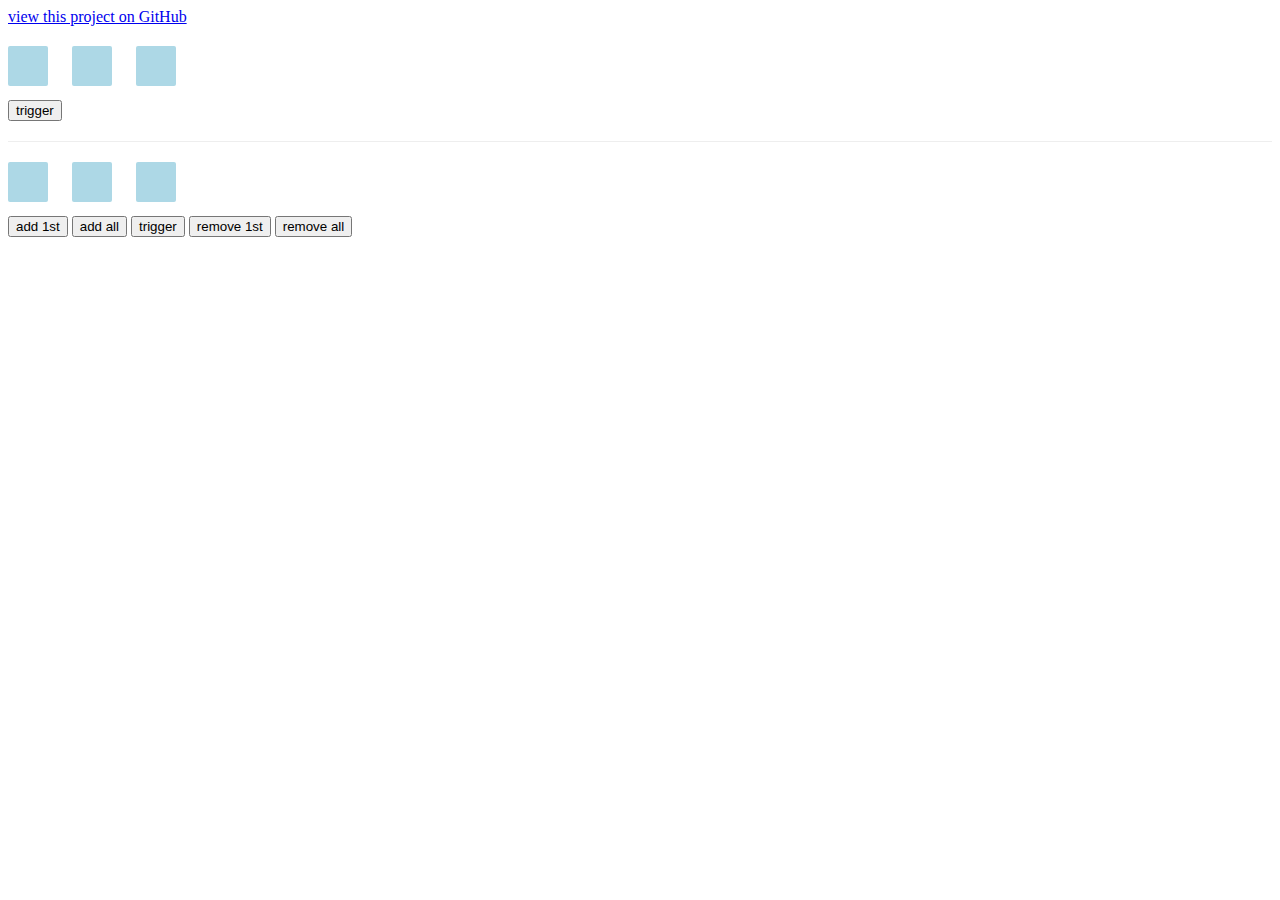
<file: index.html>
<!doctype html>
<html lang="en">
<head>
  <meta charset="utf-8">
  <meta name="description" content="Created by Mike Kavouras, notifications.js is an abstraction layer between JavaScript events and the DOM.">
  <meta name="keywords" content="notifications.js, jquery, notifications, code, javascript, mike kavouras, Mike Kavouras">

  <title>notifications.js</title>

  <link href="http://mikekavouras.com/css/mike.css" rel="stylesheet">
  <link href="style.css" rel="stylesheet">

</head>
<body>

  <a href="https://github.com/mikekavouras/notifications-js" class="github">view this project on GitHub</a>

  <div class="example example-1">
    <div class="box"></div>
    <div class="box"></div>
    <div class="box"></div>
    <div class="controls">
      <button>trigger</button>
    </div>
  </div>

  <div class="example example-2">
    <div class="box"></div>
    <div class="box"></div>
    <div class="box"></div>
    <div class="controls">
      <button>add 1st</button>
      <button>add all</button>
      <button>trigger</button>
      <button>remove 1st</button>
      <button>remove all</button>
    </div>

  </div>

  <script src="NotificationCenter.js"></script>
  <script src="script.js"></script>
</body>
</html>
</file>
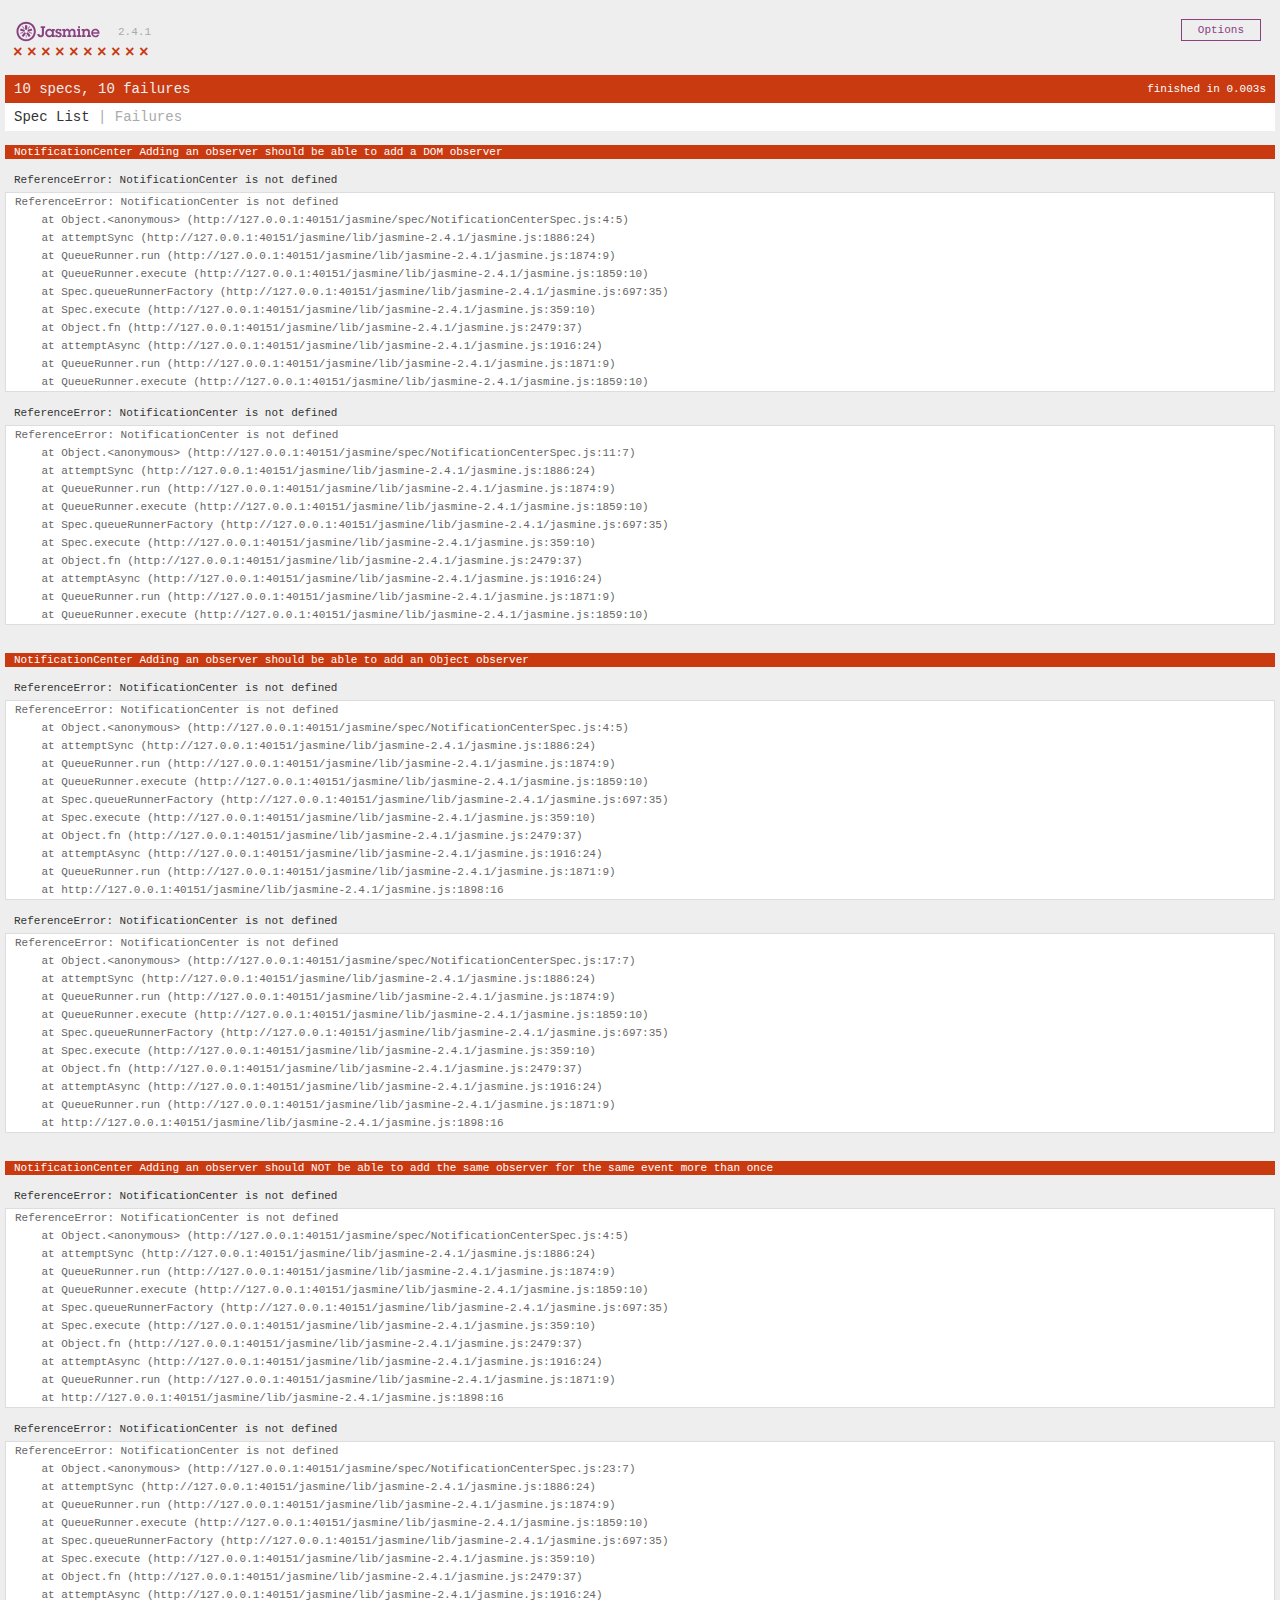
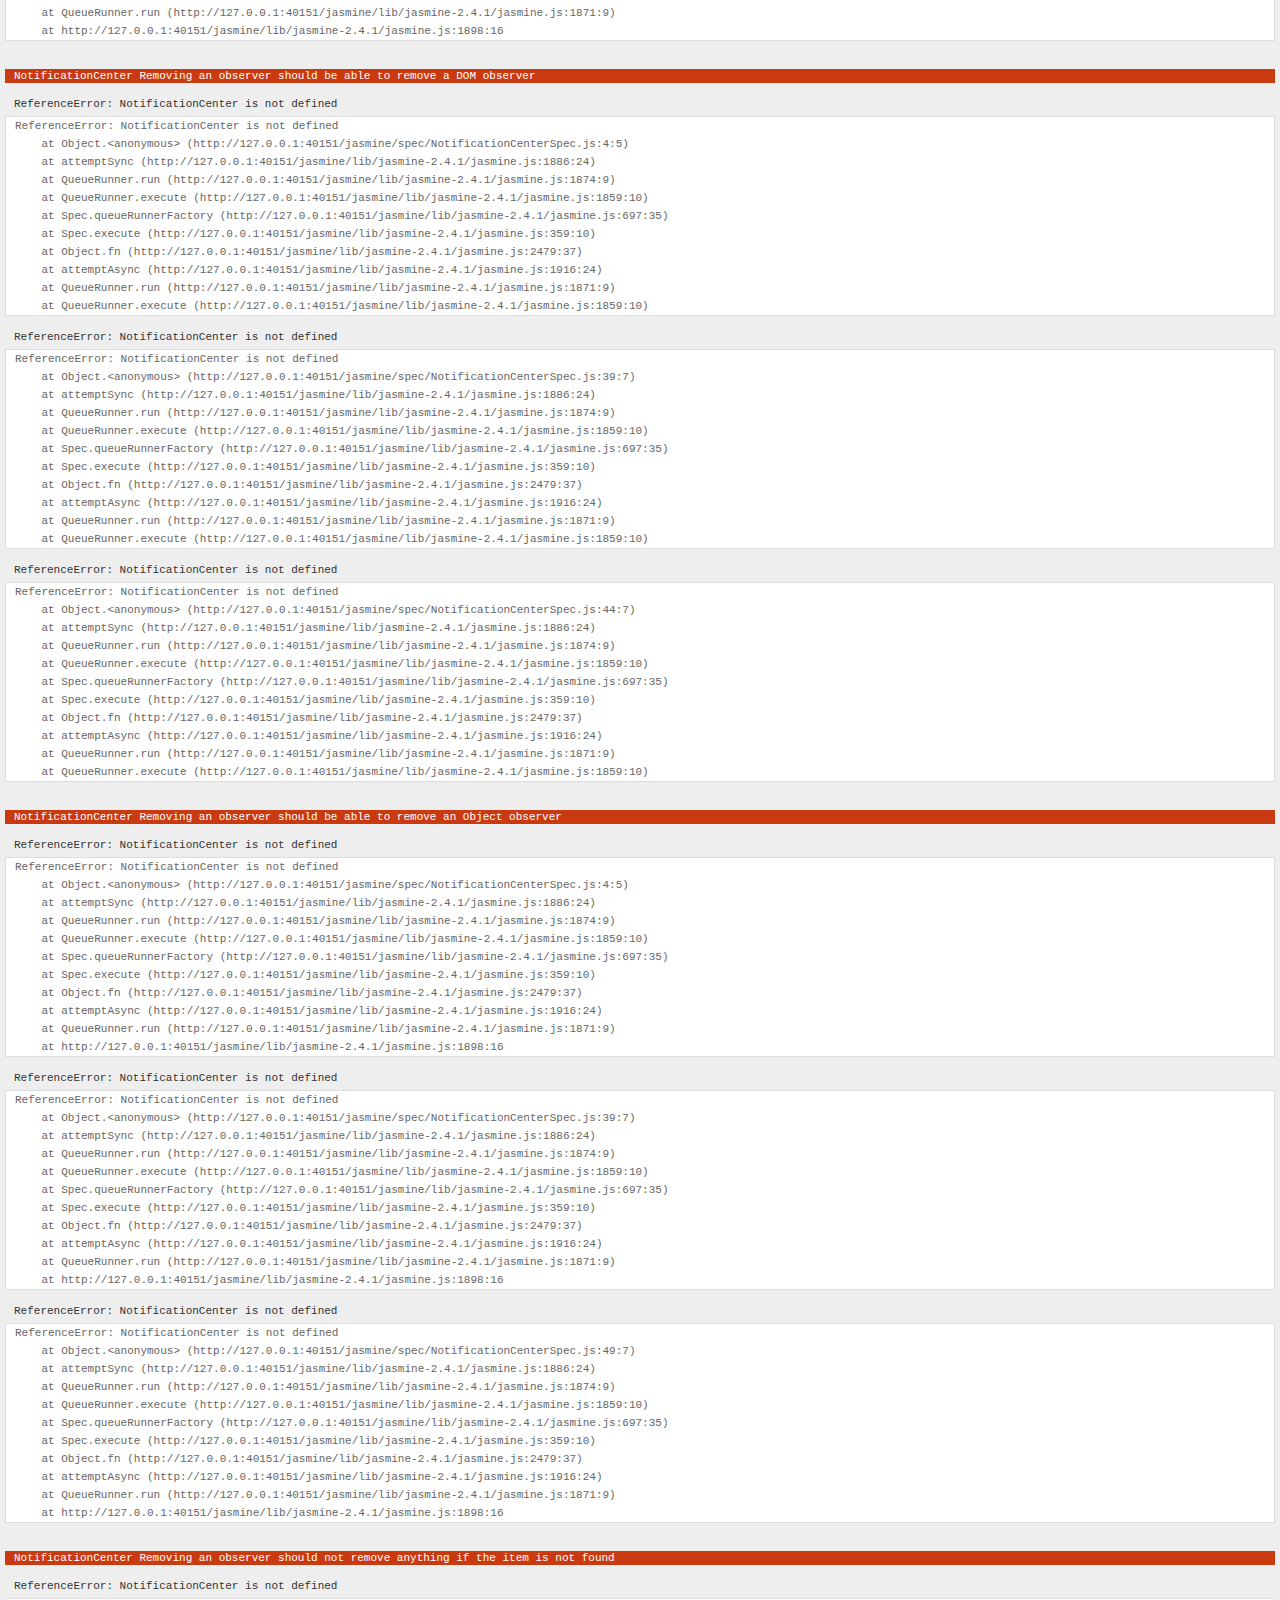
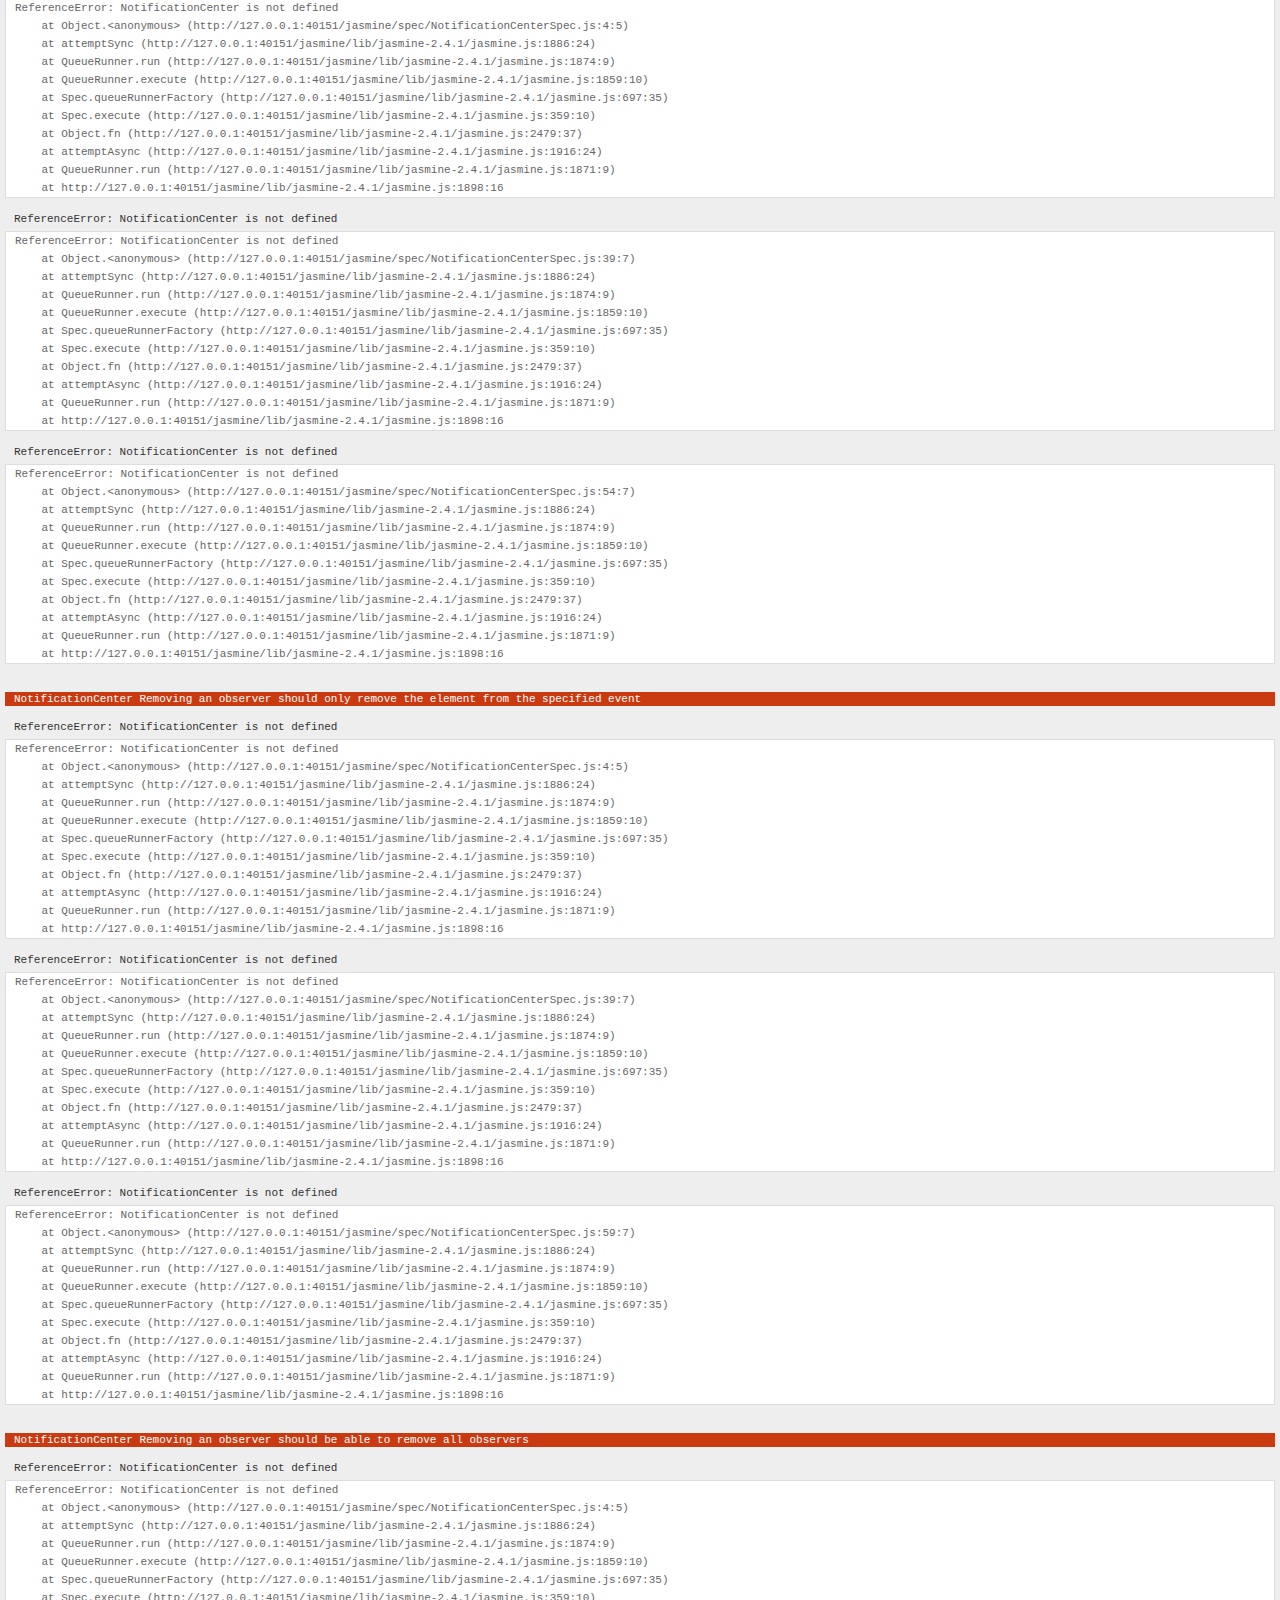
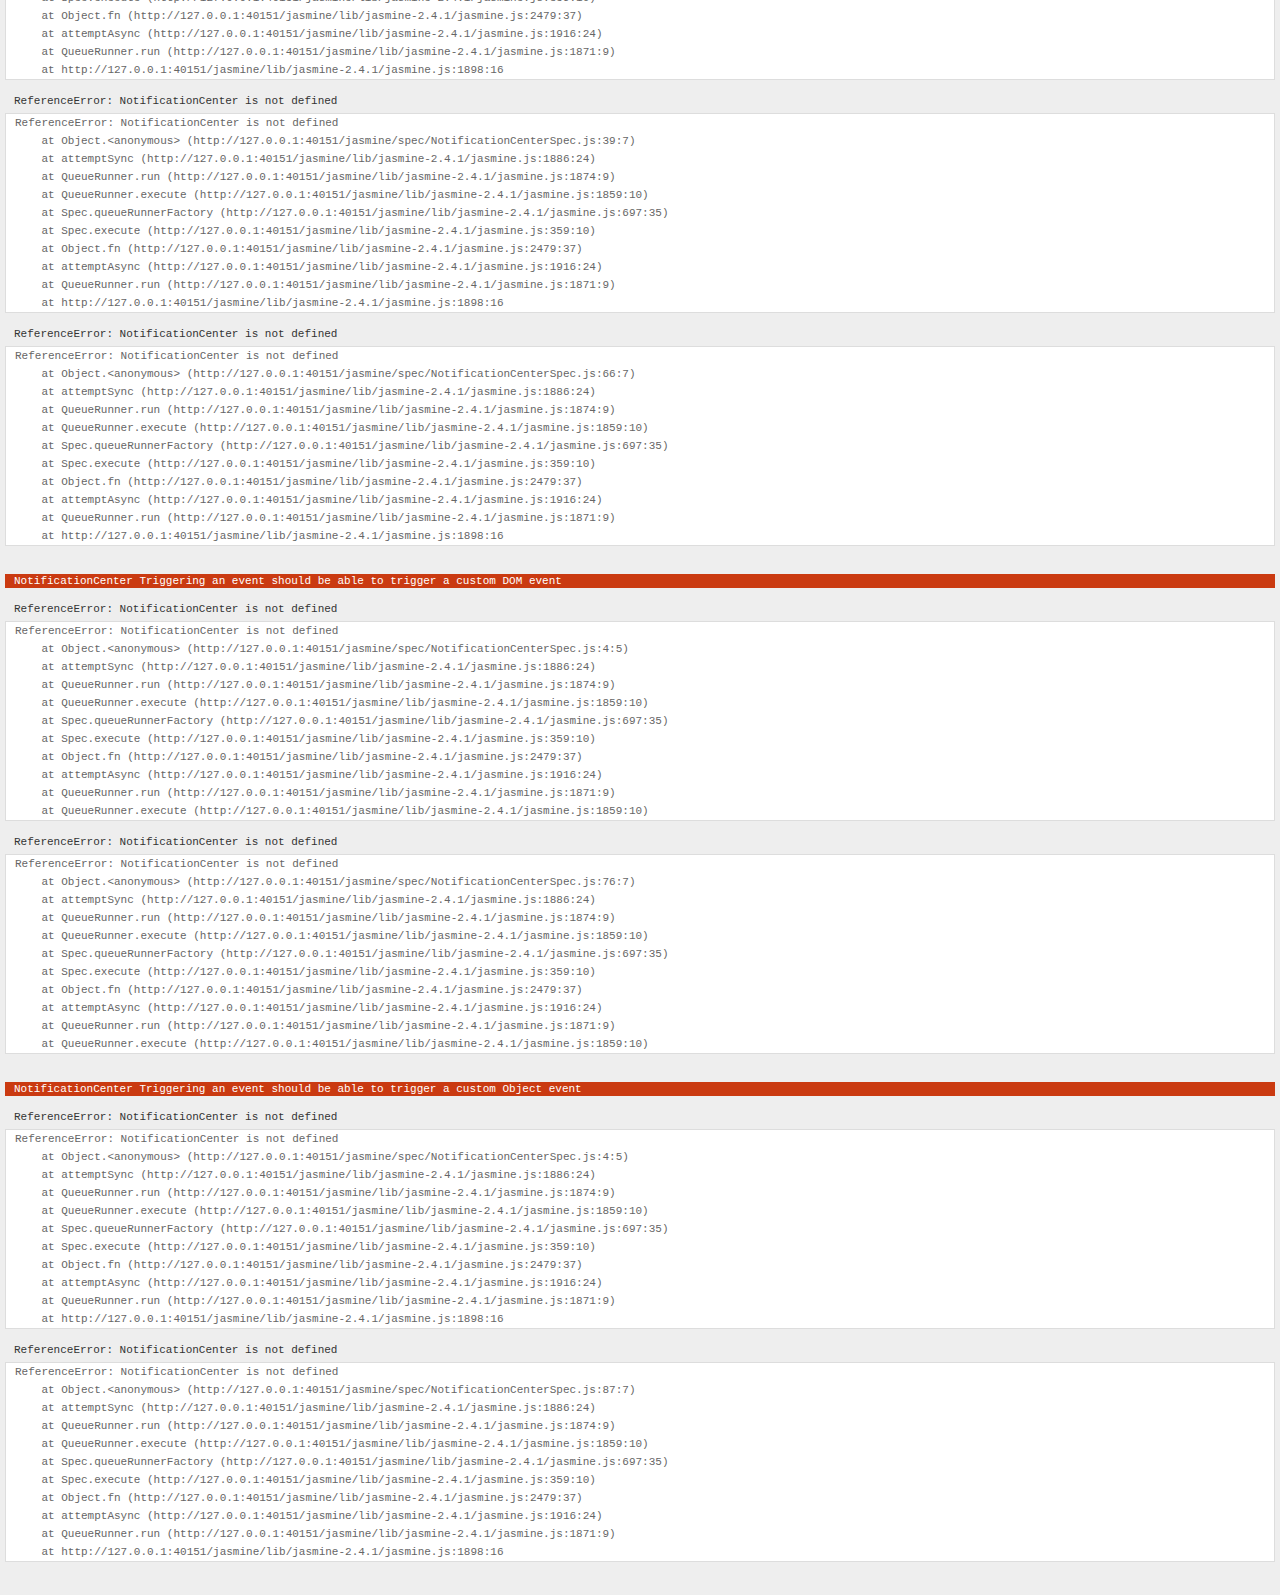
<file: jasmine/SpecRunner.html>
<!DOCTYPE html>
<html>
<head>
  <meta charset="utf-8">
  <title>Jasmine Spec Runner v2.4.1</title>

  <link rel="shortcut icon" type="image/png" href="lib/jasmine-2.4.1/jasmine_favicon.png">
  <link rel="stylesheet" href="lib/jasmine-2.4.1/jasmine.css">

  <script src="lib/jasmine-2.4.1/jasmine.js"></script>
  <script src="lib/jasmine-2.4.1/jasmine-html.js"></script>
  <script src="lib/jasmine-2.4.1/boot.js"></script>

  <!-- include source files here... -->
  <script src="../NotificationCenter.js"></script>

  <!-- include spec files here... -->
  <script src="spec/NotificationCenterSpec.js"></script>

</head>

<body>
</body>
</html>
</file>
<file: style.css>
.box {
  width: 40px;
  height: 40px;
  background: lightblue;
  display: inline-block;
  margin-right: 20px;
  border-radius: 2px;
  cursor: pointer;
}

.example {
  display: block;
  border-top: 1px solid #eee;
  padding-bottom: 10px;
  padding-top: 20px;
}

.example-1 {
  border-top: none;
}

.controls {
  margin: 10px 0px;
}
</file>
<file: jasmine/lib/jasmine-2.4.1/jasmine.css>
body { overflow-y: scroll; }

.jasmine_html-reporter { background-color: #eee; padding: 5px; margin: -8px; font-size: 11px; font-family: Monaco, "Lucida Console", monospace; line-height: 14px; color: #333; }
.jasmine_html-reporter a { text-decoration: none; }
.jasmine_html-reporter a:hover { text-decoration: underline; }
.jasmine_html-reporter p, .jasmine_html-reporter h1, .jasmine_html-reporter h2, .jasmine_html-reporter h3, .jasmine_html-reporter h4, .jasmine_html-reporter h5, .jasmine_html-reporter h6 { margin: 0; line-height: 14px; }
.jasmine_html-reporter .jasmine-banner, .jasmine_html-reporter .jasmine-symbol-summary, .jasmine_html-reporter .jasmine-summary, .jasmine_html-reporter .jasmine-result-message, .jasmine_html-reporter .jasmine-spec .jasmine-description, .jasmine_html-reporter .jasmine-spec-detail .jasmine-description, .jasmine_html-reporter .jasmine-alert .jasmine-bar, .jasmine_html-reporter .jasmine-stack-trace { padding-left: 9px; padding-right: 9px; }
.jasmine_html-reporter .jasmine-banner { position: relative; }
.jasmine_html-reporter .jasmine-banner .jasmine-title { background: url('[data-uri]') no-repeat; background: url('[data-uri]') no-repeat, none; -moz-background-size: 100%; -o-background-size: 100%; -webkit-background-size: 100%; background-size: 100%; display: block; float: left; width: 90px; height: 25px; }
.jasmine_html-reporter .jasmine-banner .jasmine-version { margin-left: 14px; position: relative; top: 6px; }
.jasmine_html-reporter #jasmine_content { position: fixed; right: 100%; }
.jasmine_html-reporter .jasmine-version { color: #aaa; }
.jasmine_html-reporter .jasmine-banner { margin-top: 14px; }
.jasmine_html-reporter .jasmine-duration { color: #fff; float: right; line-height: 28px; padding-right: 9px; }
.jasmine_html-reporter .jasmine-symbol-summary { overflow: hidden; *zoom: 1; margin: 14px 0; }
.jasmine_html-reporter .jasmine-symbol-summary li { display: inline-block; height: 10px; width: 14px; font-size: 16px; }
.jasmine_html-reporter .jasmine-symbol-summary li.jasmine-passed { font-size: 14px; }
.jasmine_html-reporter .jasmine-symbol-summary li.jasmine-passed:before { color: #007069; content: "\02022"; }
.jasmine_html-reporter .jasmine-symbol-summary li.jasmine-failed { line-height: 9px; }
.jasmine_html-reporter .jasmine-symbol-summary li.jasmine-failed:before { color: #ca3a11; content: "\d7"; font-weight: bold; margin-left: -1px; }
.jasmine_html-reporter .jasmine-symbol-summary li.jasmine-disabled { font-size: 14px; }
.jasmine_html-reporter .jasmine-symbol-summary li.jasmine-disabled:before { color: #bababa; content: "\02022"; }
.jasmine_html-reporter .jasmine-symbol-summary li.jasmine-pending { line-height: 17px; }
.jasmine_html-reporter .jasmine-symbol-summary li.jasmine-pending:before { color: #ba9d37; content: "*"; }
.jasmine_html-reporter .jasmine-symbol-summary li.jasmine-empty { font-size: 14px; }
.jasmine_html-reporter .jasmine-symbol-summary li.jasmine-empty:before { color: #ba9d37; content: "\02022"; }
.jasmine_html-reporter .jasmine-run-options { float: right; margin-right: 5px; border: 1px solid #8a4182; color: #8a4182; position: relative; line-height: 20px; }
.jasmine_html-reporter .jasmine-run-options .jasmine-trigger { cursor: pointer; padding: 8px 16px; }
.jasmine_html-reporter .jasmine-run-options .jasmine-payload { position: absolute; display: none; right: -1px; border: 1px solid #8a4182; background-color: #eee; white-space: nowrap; padding: 4px 8px; }
.jasmine_html-reporter .jasmine-run-options .jasmine-payload.jasmine-open { display: block; }
.jasmine_html-reporter .jasmine-bar { line-height: 28px; font-size: 14px; display: block; color: #eee; }
.jasmine_html-reporter .jasmine-bar.jasmine-failed { background-color: #ca3a11; }
.jasmine_html-reporter .jasmine-bar.jasmine-passed { background-color: #007069; }
.jasmine_html-reporter .jasmine-bar.jasmine-skipped { background-color: #bababa; }
.jasmine_html-reporter .jasmine-bar.jasmine-errored { background-color: #ca3a11; }
.jasmine_html-reporter .jasmine-bar.jasmine-menu { background-color: #fff; color: #aaa; }
.jasmine_html-reporter .jasmine-bar.jasmine-menu a { color: #333; }
.jasmine_html-reporter .jasmine-bar a { color: white; }
.jasmine_html-reporter.jasmine-spec-list .jasmine-bar.jasmine-menu.jasmine-failure-list, .jasmine_html-reporter.jasmine-spec-list .jasmine-results .jasmine-failures { display: none; }
.jasmine_html-reporter.jasmine-failure-list .jasmine-bar.jasmine-menu.jasmine-spec-list, .jasmine_html-reporter.jasmine-failure-list .jasmine-summary { display: none; }
.jasmine_html-reporter .jasmine-results { margin-top: 14px; }
.jasmine_html-reporter .jasmine-summary { margin-top: 14px; }
.jasmine_html-reporter .jasmine-summary ul { list-style-type: none; margin-left: 14px; padding-top: 0; padding-left: 0; }
.jasmine_html-reporter .jasmine-summary ul.jasmine-suite { margin-top: 7px; margin-bottom: 7px; }
.jasmine_html-reporter .jasmine-summary li.jasmine-passed a { color: #007069; }
.jasmine_html-reporter .jasmine-summary li.jasmine-failed a { color: #ca3a11; }
.jasmine_html-reporter .jasmine-summary li.jasmine-empty a { color: #ba9d37; }
.jasmine_html-reporter .jasmine-summary li.jasmine-pending a { color: #ba9d37; }
.jasmine_html-reporter .jasmine-summary li.jasmine-disabled a { color: #bababa; }
.jasmine_html-reporter .jasmine-description + .jasmine-suite { margin-top: 0; }
.jasmine_html-reporter .jasmine-suite { margin-top: 14px; }
.jasmine_html-reporter .jasmine-suite a { color: #333; }
.jasmine_html-reporter .jasmine-failures .jasmine-spec-detail { margin-bottom: 28px; }
.jasmine_html-reporter .jasmine-failures .jasmine-spec-detail .jasmine-description { background-color: #ca3a11; }
.jasmine_html-reporter .jasmine-failures .jasmine-spec-detail .jasmine-description a { color: white; }
.jasmine_html-reporter .jasmine-result-message { padding-top: 14px; color: #333; white-space: pre; }
.jasmine_html-reporter .jasmine-result-message span.jasmine-result { display: block; }
.jasmine_html-reporter .jasmine-stack-trace { margin: 5px 0 0 0; max-height: 224px; overflow: auto; line-height: 18px; color: #666; border: 1px solid #ddd; background: white; white-space: pre; }
</file>
